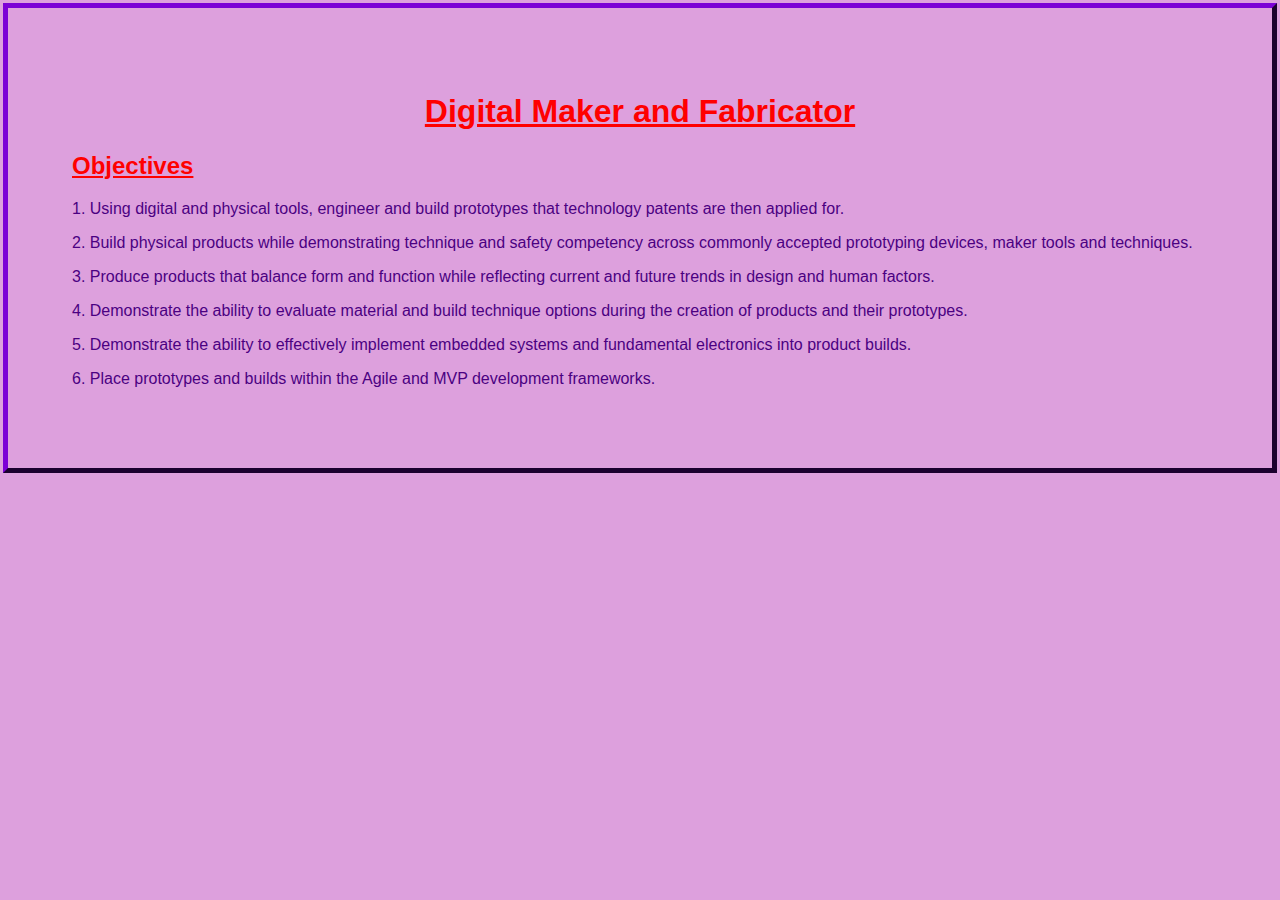
<file: boards.html>
<!--Shyon Seyed-Emami, Assignment 1.1: The Foundation-->
<!DOCTYPE html> <!--HTML opening tag-->
<html lang="en"> 
<head>  <!--head opening tag-->
    <meta charset="UTF-8">
    <meta http-equiv="X-UA-Compatible" content="IE=edge">
    <meta name="viewport" content="width=device-width, initial-scale=1.0">
    <title>Boards</title>    <!--title opening/closing tags w/ title text-->
                            <!--styling for h1, h2,body text, and background-->
    <style>
        h1 {
            color: red;
            text-align: center;
            }

        h1:hover {
            color: green;
        }
        h2 {
            color: red;
            text-align: left;
            }
        h2:hover {
            color: green;
        }
        body {
            background-color: black;
            color: gold;
        }
    </style>
    <link rel="stylesheet" href="main.css"> 
</head> <!--head closing tab-->
<body>  <!--body opening tab-->
   <h1>Digital Maker and Fabricator</h1>  <!--h1 opening/closing tags w/ header text-->
   <h2>Objectives</h2>
   <p>
    1. Using digital and physical tools, engineer and build prototypes that technology patents are then applied for.
   </p>
   <p>
    2. Build physical products while demonstrating technique and safety competency across commonly accepted prototyping
devices, maker tools and techniques.
   </p>
   <p>
    3. Produce products that balance form and function while reflecting current and future trends in design and human factors.
   </p>
   <p>
    4. Demonstrate the ability to evaluate material and build technique options during the creation of products and their
    prototypes.
    </p>
    <p>
    5. Demonstrate the ability to effectively implement embedded systems and fundamental electronics into product builds.
    </p>
    <p>
    6. Place prototypes and builds within the Agile and MVP development frameworks. 
    </p>
</body>     <!--body closing tab-->
</html>     <!--HTML closing tag-->
</file>
<file: main.css>
h1 {
    text-decoration: underline;
    text-align: center;
    }
h2 {
    text-decoration: underline;
    text-align: left;
    }
body {
    background-color:plum;
    color: indigo;
    font-family: Arial, Helvetica, sans-serif;
    outline: auto;
    outline-style: outset;
    outline-width: 5px;
    outline-color: indigo;
    padding: 5%;
  }
  
  nav {
    height: 6000px;
    width: 200px;
    float: left;
    padding: 5px;
    line-height: 30px;
  }
  
  footer {
    text-align: center;
    margin-right: 200px;
  }
  
  #memeImage {
    margin-right: 200px;
    display: block;
    margin-left:auto;
    margin-right:auto;

  }
</file>
